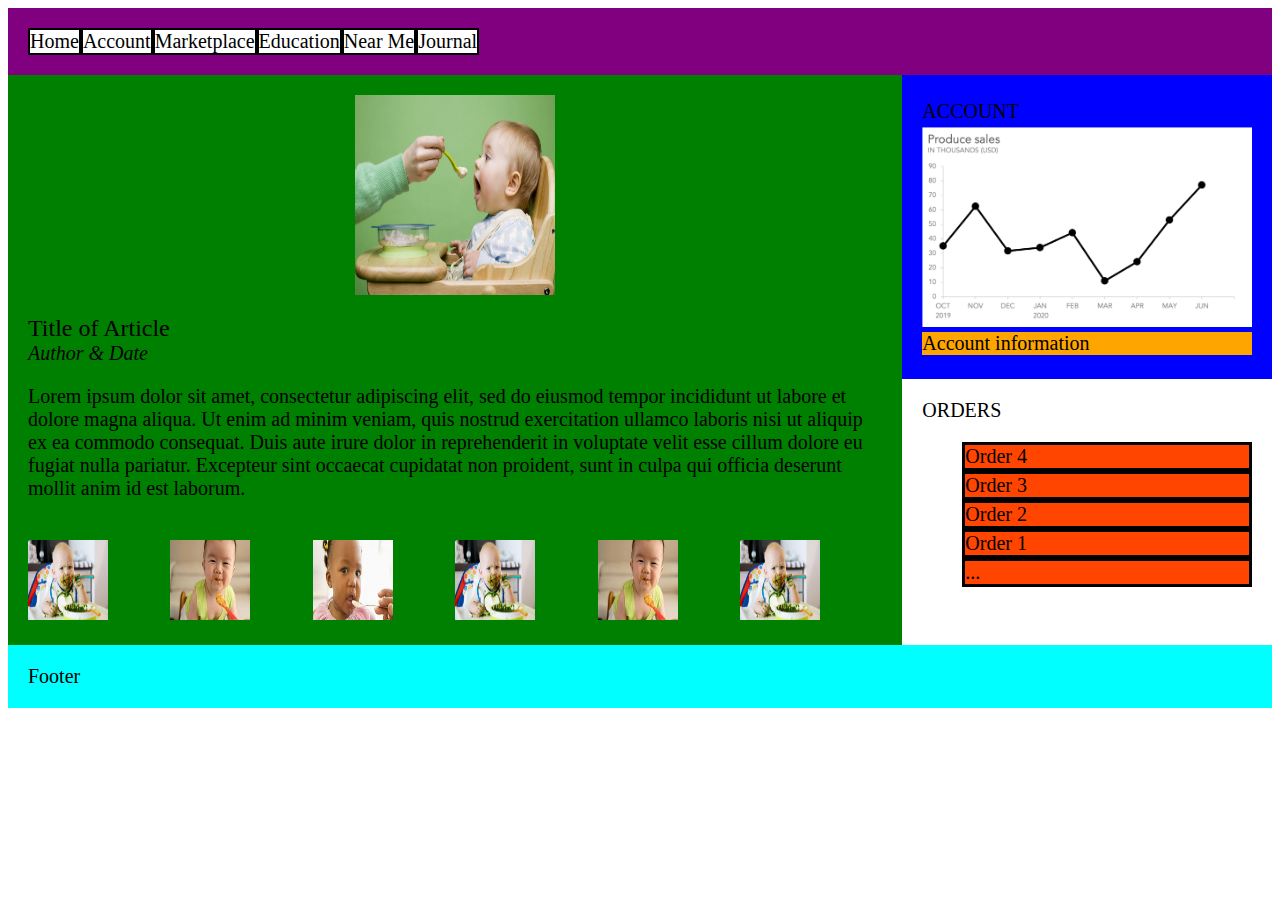
<file: home.html>
<!DOCTYPE html>
<html lang="en">
    <header>
        <meta charset="utf-8">
        <meta name="viewport" content="width=device-width, initial-scale=1">
        <link rel="stylesheet" href="/css/home-style.css">
        <title>Babyfood App</title>
    </header>
<body>
    <div class="container">
        <section class="header">
            <nav class="menu">
                <ul>
                    <li><a href=#>Home</a></li>
                    <li><a href=#>Account</a></li>
                    <li><a href=#>Marketplace</a></li>
                    <li><a href=#>Education</a></li>
                    <li><a href=#>Near Me</a></li>
                    <li><a href=#>Journal</a></li>
                </ul>
            </nav>
        </section>
        <section class="article">
            <img src="./src/baby.jpg" class="article-img">
            <article class="article-text">
                <h>Title of Article</h>
                <br>
                <em>Author & Date</em>
                <p>
                Lorem ipsum dolor sit amet, consectetur adipiscing elit, sed do eiusmod tempor incididunt ut labore et dolore magna aliqua. Ut enim ad minim veniam, quis nostrud exercitation ullamco laboris nisi ut aliquip ex ea commodo consequat. Duis aute irure dolor in reprehenderit in voluptate velit esse cillum dolore eu fugiat nulla pariatur. Excepteur sint occaecat cupidatat non proident, sunt in culpa qui officia deserunt mollit anim id est laborum.
                </p>
            </article>
            <div class="article-menu">
                <a href=#><img class="thumbnail" src="./src/1.jpg"></a>
                <a href=#><img class="thumbnail" src="./src/2.jpg"></a>
                <a href=#><img class="thumbnail" src="./src/3.jpg"></a>
                <a href=#><img class="thumbnail" src="./src/1.jpg"></a>
                <a href=#><img class="thumbnail" src="./src/2.jpg"></a>
                <a href=#><img class="thumbnail" src="./src/1.jpg"></a>
            </div>
        </section>
        <section class="account">
            <h>ACCOUNT</h>
            <img class="account-pic" src="./src/produce_monthly.png">
            <div class="account-info">
                <h>Account information</h>

            </div>
        </section>
        <section class="order">
        <h>ORDERS</h>
            <ul>
                <li>Order 4 </li>
                <li>Order 3 </li>
                <li>Order 2 </li>
                <li>Order 1 </li>
                <li>...</li>
            </ul>
        </section>
        <section class="footer">Footer</section>
    </div>
</body>
</html>
</file>
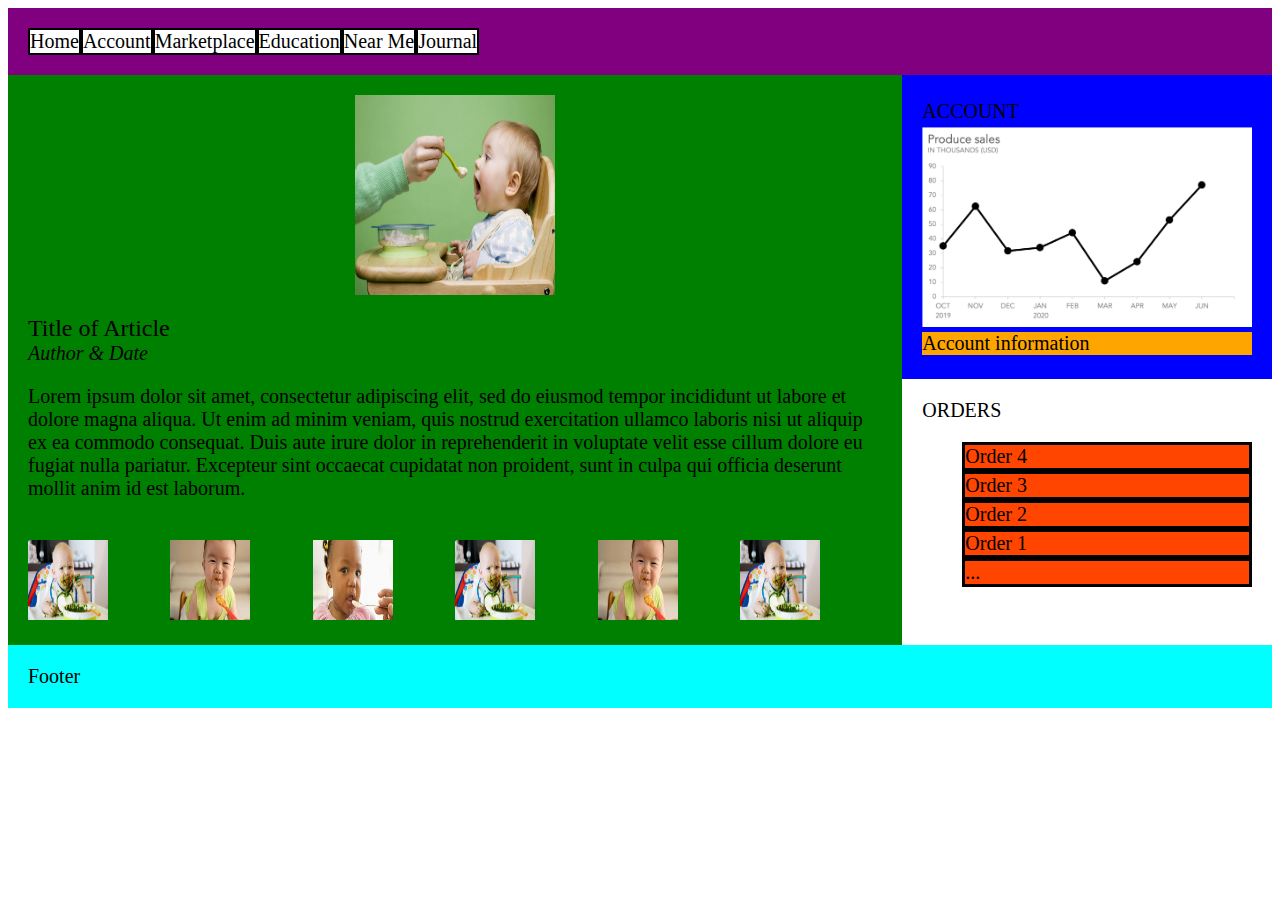
<file: new.html>
<!DOCTYPE html>
<html lang="en">
    <header>
        <meta charset="utf-8">
        <meta name="viewport" content="width=device-width, initial-scale=1">
        <link rel="stylesheet" href="/css/newstyle.css">
        <title>Babyfood App</title>
    </header>
<body>
    <div class="container">
        <section class="header">
            <nav class="menu">
                <ul>
                    <li><a href=#>Home</a></li>
                    <li><a href=#>Account</a></li>
                    <li><a href=#>Marketplace</a></li>
                    <li><a href=#>Education</a></li>
                    <li><a href=#>Near Me</a></li>
                    <li><a href=#>Journal</a></li>
                </ul>
            </nav>
        </section>
        <section class="article">
            <img src="./src/baby.jpg" class="article-img">
            <article class="article-text">
                <h>Title of Article</h>
                <br>
                <em>Author & Date</em>
                <p>
                Lorem ipsum dolor sit amet, consectetur adipiscing elit, sed do eiusmod tempor incididunt ut labore et dolore magna aliqua. Ut enim ad minim veniam, quis nostrud exercitation ullamco laboris nisi ut aliquip ex ea commodo consequat. Duis aute irure dolor in reprehenderit in voluptate velit esse cillum dolore eu fugiat nulla pariatur. Excepteur sint occaecat cupidatat non proident, sunt in culpa qui officia deserunt mollit anim id est laborum.
                </p>
            </article>
            <div class="article-menu">
                <a href=#><img class="thumbnail" src="./src/1.jpg"></a>
                <a href=#><img class="thumbnail" src="./src/2.jpg"></a>
                <a href=#><img class="thumbnail" src="./src/3.jpg"></a>
                <a href=#><img class="thumbnail" src="./src/1.jpg"></a>
                <a href=#><img class="thumbnail" src="./src/2.jpg"></a>
                <a href=#><img class="thumbnail" src="./src/1.jpg"></a>
            </div>
        </section>
        <section class="account">
            <h>ACCOUNT</h>
            <img class="account-pic" src="./src/produce_monthly.png">
            <div class="account-info">
                <h>Account information</h>

            </div>
        </section>
        <section class="order">
        <h>ORDERS</h>
            <ul>
                <li>Order 4 </li>
                <li>Order 3 </li>
                <li>Order 2 </li>
                <li>Order 1 </li>
                <li>...</li>
            </ul>
        </section>
        <section class="footer">Footer</section>
    </div>
</body>
</html>
</file>
<file: css/home-style.css>
html{
    font-size: calc(15px + 0.390625vw);
}

* {
    box-sizing: border-box;
}

.container{
    display:grid;
    grid-template-areas:
        "header"
        "article"
        "account"
        "order"
        "footer";
}

.container > *{
    padding: 1rem;
}

.container > .header {
    grid-area:header;
    background-color:purple;
}

.menu > ul {
    margin:0;
    padding:0;
    display:flex;
    flex-direction: row;
    flex-wrap:wrap;
    align-items:center;
    justify-self:space-between;
    list-style-type:none;
}

li a{
display:block;
}

.menu  a:link,a:active,a:visited{
    text-decoration: none;
    display:inline-block;
    background-color: white;
    color:black;
    border: 2px solid black;

}

.menu a:hover{
    text-decoration: none;
    background-color:black;
    color:white;

}

.container > .article {
    grid-area:article;
    background-color:green;
}

.container > .account {
    grid-area:account;
    background-color:blue;
}

.container > .orders {
    grid-area:order;
    background-color:red;
}

.container > .footer {
    grid-area:footer;
    background-color:aqua;
}

/*tablet breakpoint*/
@media (min-width:768px){
    .container{
        grid-template-columns: 1fr 1fr;
        grid-template-areas:
            "header header"
            "article article"
            "account order"
            "footer footer";
    }
}


/*desktop breakpoint*/
@media(min-width:1024px){
    .container{
        grid-template-columns: repeat(4,1fr);
        grid-template-areas:
        'header header header header'
        'article article article account'
        'article article article order'
        'footer footer footer footer';
    }
}

.article{
    display:grid;
    grid-template-areas:
    "article-img"
    "article-text"
    "article-menu";
    gap: 1rem;
    width:100%;
    height:100%;
}

.article h{
    font-size: larger;
}
.article-img{
    width:10rem;
    height:10rem;
    justify-self:center;
}
.article-menu{
    display:grid;
    grid-template-rows:1fr;
    grid-template-columns:repeat(6,1fr);
}
.thumbnail{
    height:4rem;
    width:4rem;
}

div.scrollmenu a {
  display: inline-block;
  color: white;
  text-align: center;
  padding: 14px;
  text-decoration: none;
}

div.scrollmenu a:hover {
  background-color: #777;
}

.account{
   display:flex;
   flex-direction:column; 
   justify-content: space-evenly;
}
.account-info{
    background-color:orange;
}
.account img {
    height: 10rem;
    width: fit-content;
}

.order ul{
    list-style-type: none;
}
.order li{
    display:block-inline;
    background-color: orangered;
    border-block: solid;
    border-inline: solid;
}
</file>
<file: css/newstyle.css>
html{
    font-size: calc(15px + 0.390625vw);
}

* {
    box-sizing: border-box;
}

.container{
    display:grid;
    grid-template-areas:
        "header"
        "article"
        "account"
        "order"
        "footer";
}

.container > *{
    padding: 1rem;
}

.container > .header {
    grid-area:header;
    background-color:purple;
}

.menu > ul {
    margin:0;
    padding:0;
    display:flex;
    flex-direction: row;
    flex-wrap:wrap;
    align-items:center;
    justify-self:space-between;
    list-style-type:none;
}

li a{
display:block;
}

.menu  a:link,a:active,a:visited{
    text-decoration: none;
    display:inline-block;
    background-color: white;
    color:black;
    border: 2px solid black;

}

.menu a:hover{
    text-decoration: none;
    background-color:black;
    color:white;

}

.container > .article {
    grid-area:article;
    background-color:green;
}

.container > .account {
    grid-area:account;
    background-color:blue;
}

.container > .orders {
    grid-area:order;
    background-color:red;
}

.container > .footer {
    grid-area:footer;
    background-color:aqua;
}

/*tablet breakpoint*/
@media (min-width:768px){
    .container{
        grid-template-columns: 1fr 1fr;
        grid-template-areas:
            "header header"
            "article article"
            "account order"
            "footer footer";
    }
}


/*desktop breakpoint*/
@media(min-width:1024px){
    .container{
        grid-template-columns: repeat(4,1fr);
        grid-template-areas:
        'header header header header'
        'article article article account'
        'article article article order'
        'footer footer footer footer';
    }
}

.article{
    display:grid;
    grid-template-areas:
    "article-img"
    "article-text"
    "article-menu";
    gap: 1rem;
    width:100%;
    height:100%;
}

.article h{
    font-size: larger;
}
.article-img{
    width:10rem;
    height:10rem;
    justify-self:center;
}
.article-menu{
    display:grid;
    grid-template-rows:1fr;
    grid-template-columns:repeat(6,1fr);
}
.thumbnail{
    height:4rem;
    width:4rem;
}

div.scrollmenu a {
  display: inline-block;
  color: white;
  text-align: center;
  padding: 14px;
  text-decoration: none;
}

div.scrollmenu a:hover {
  background-color: #777;
}

.account{
   display:flex;
   flex-direction:column; 
   justify-content: space-evenly;
}
.account-info{
    background-color:orange;
}
.account img {
    height: 10rem;
    width: fit-content;
}

.order ul{
    list-style-type: none;
}
.order li{
    display:block-inline;
    background-color: orangered;
    border-block: solid;
    border-inline: solid;
}
</file>
